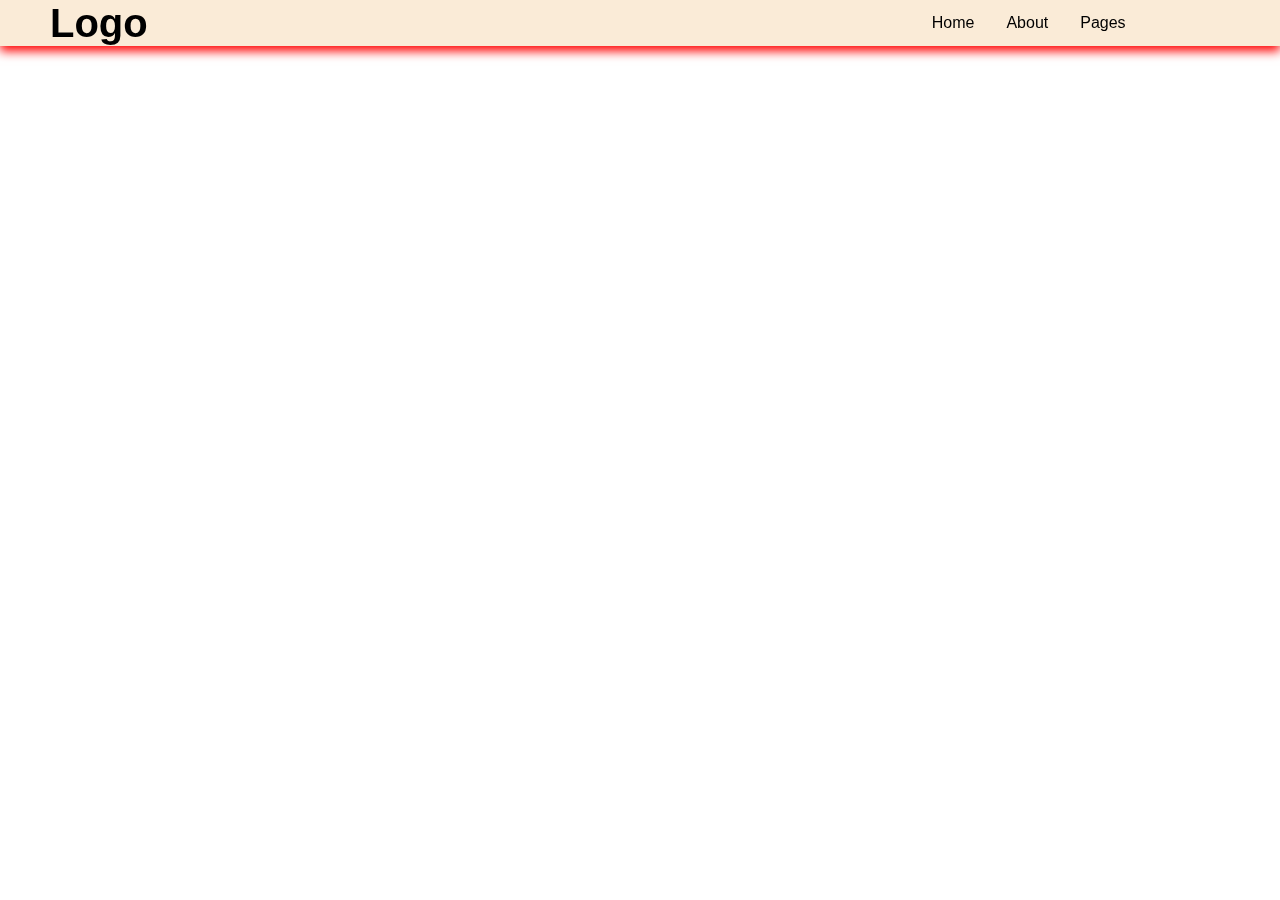
<file: neu.html>
<!DOCTYPE html>
<html lang="en">
  <head>
    <meta charset="UTF-8" />
    <meta http-equiv="X-UA-Compatible" content="IE=edge" />
    <meta name="viewport" content="width=device-width, initial-scale=1.0" />
    <title>Document</title>
   <link rel="stylesheet" href="./css/neu.css">
  </head>
  <body>
    <header>
      <a href="#" class="logo">Logo</a>
      <div class="navbar">
        <a href="#home">Home</a>
        <a href="#about">about</a>
        <div class="dropdown">
          <button class="dropbtn">Pages
            <i class="fa fa-caret-down"></i>
          </button>
          <div class="dropdown-content">
            <a href="#">Link 1</a>
            <a href="#">Link 2</a>
            <a href="#">Link 3</a>
          </div>
        </div>
      </div> 
    </header>
  </body>
</html>
</file>
<file: css/neu.css>
* {
    margin: 0;
    padding: 0;
    box-sizing: border-box;
    text-transform: capitalize;
    text-decoration: none;
    list-style: none;
}
body {
    font-family: sans-serif;
    min-height: 100vh;
    background-image: url()
    background-size: cover;
    background-position: center;
}
header {
    position: fixed;
    top: 0; left: 0; right: 0;
    background-color: antiquewhite;
    box-shadow: 0 5px 10px red;
    padding: 0 50px;
    display: flex;
    /* justify-content: space-between; */
    align-items: center;
    z-index: 1000;
}
.logo {
    font-weight: bolder;
    font-size: 40px;
    color: black;
}

 /* Navbar container */
 .navbar {
    overflow: hidden;
    /* background-color: #333; */
    font-family: Arial;
    margin-left: 60vw;
  }
  
  /* Links inside the navbar */
  .navbar a {
    float: left;
    font-size: 16px;
    color: black;
    text-align: center;
    padding: 14px 16px;
    text-decoration: none;
  }
  
  /* The dropdown container */
  .dropdown {
    float: left;
    overflow: hidden;
  }
  
  /* Dropdown button */
  .dropdown .dropbtn {
    font-size: 16px;
    border: none;
    outline: none;
    color: black;
    padding: 14px 16px;
    background-color: inherit;
    font-family: inherit; /* Important for vertical align on mobile phones */
    margin: 0; /* Important for vertical align on mobile phones */
  }
  
  /* Add a red background color to navbar links on hover */
  .navbar a:hover, .dropdown:hover .dropbtn {
    /* background-color: red; */
  }
  
  /* Dropdown content (hidden by default) */
  .dropdown-content {
    display: none;
    position: absolute;
    background-color: #f9f9f9;
    min-width: 160px;
    box-shadow: 0px 8px 16px 0px rgba(0,0,0,0.2);
    z-index: 1;
  }
  
  /* Links inside the dropdown */
  .dropdown-content a {
    float: none;
    color: black;
    padding: 12px 16px;
    text-decoration: none;
    display: block;
    text-align: left;
  }
  
  /* Add a grey background color to dropdown links on hover */
  .dropdown-content a:hover {
    background-color: #ddd;
  }
  
  /* Show the dropdown menu on hover */
  .dropdown:hover .dropdown-content {
    display: block;
  }
</file>
